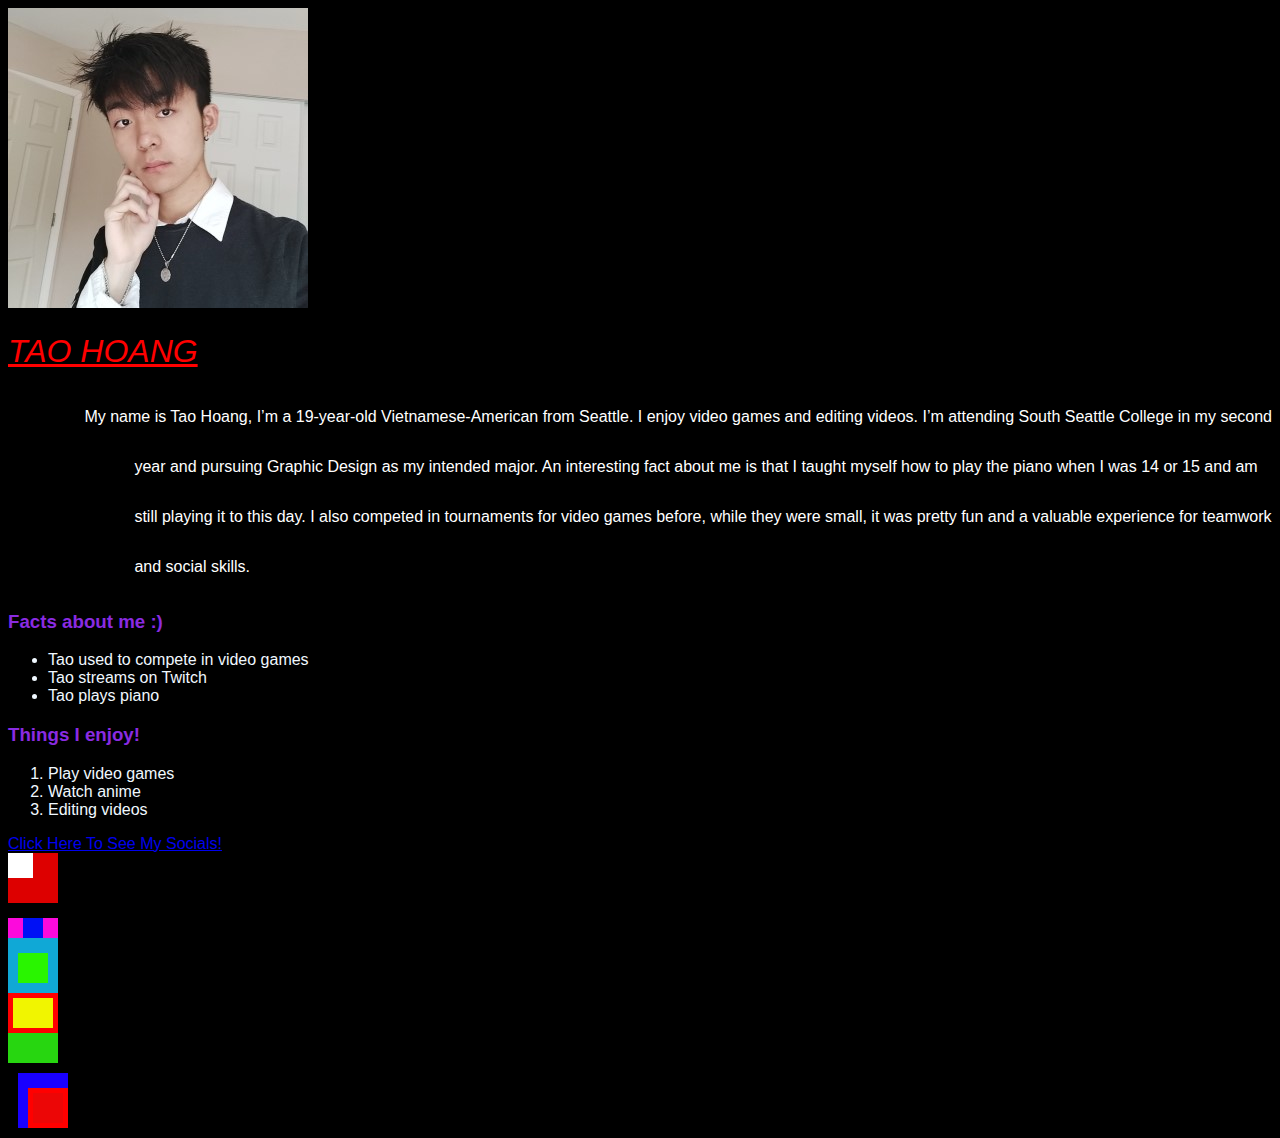
<file: my-first-page/index.html>
<!DOCTYPE html>

<html>
    <head>
        <title>My Life :)</title>
        <link rel="stylesheet" href="./styles.css">
    </head>

    <body>
        <div id="main-container">
            <div class="profile">
                <img src="./images/FWroX5ZUEAAv3MM.jpg" alt="Tao Hoang with black shirt and white collar">
                
                <div class="profile-text">
                    <h1>Tao Hoang</h1>

                    <p>My name is Tao Hoang, I’m a 19-year-old Vietnamese-American from Seattle. I enjoy video games and editing videos. I’m attending South Seattle College in my second year and pursuing Graphic Design as my intended major. An interesting fact about me is that I taught myself how to play the piano when I was 14 or 15 and am still playing it to this day. I also competed in tournaments for video games before, while they were small, it was pretty fun and a valuable experience for teamwork and social skills.</p>

                </div>

            </div>

            <div class="lists">
             <div>
                <h3>Facts about me :)</h3>
                    <ul>
                        <li>Tao used to compete in video games</li>
                        <li>Tao streams on Twitch</li>
                        <li>Tao plays piano</li>
                    </ul>
                </div>
            </div>

            <div class="lists">
                <h3>Things I enjoy!</h3>
                <ol>
                    <li>Play video games</li>
                    <li>Watch anime</li>
                    <li>Editing videos</li>
                </ol>
            </div>

            <div class="button-container">
                <a href="https://linktr.ee/TaoseU" target="_blank">Click Here To See My Socials!</a>
            </div>
        </div>

        <div class="big-box">
            <div class="little-box">
                
            </div>
        </div>

            <div class="big-box2">
                <div class="little-box2">
                    
                </div>
            </div>

            <div class="big-box3">
                <div class="little-box3">
                    
                </div>
            </div>

            <div class="big-box4">
                <div class="little-box4">
                    
                </div>
            </div>

            <div class="big-box5">
                <div class="little-box5">
                    
                </div>
            </div>
            
        </div>
    </body>
</html>
</file>
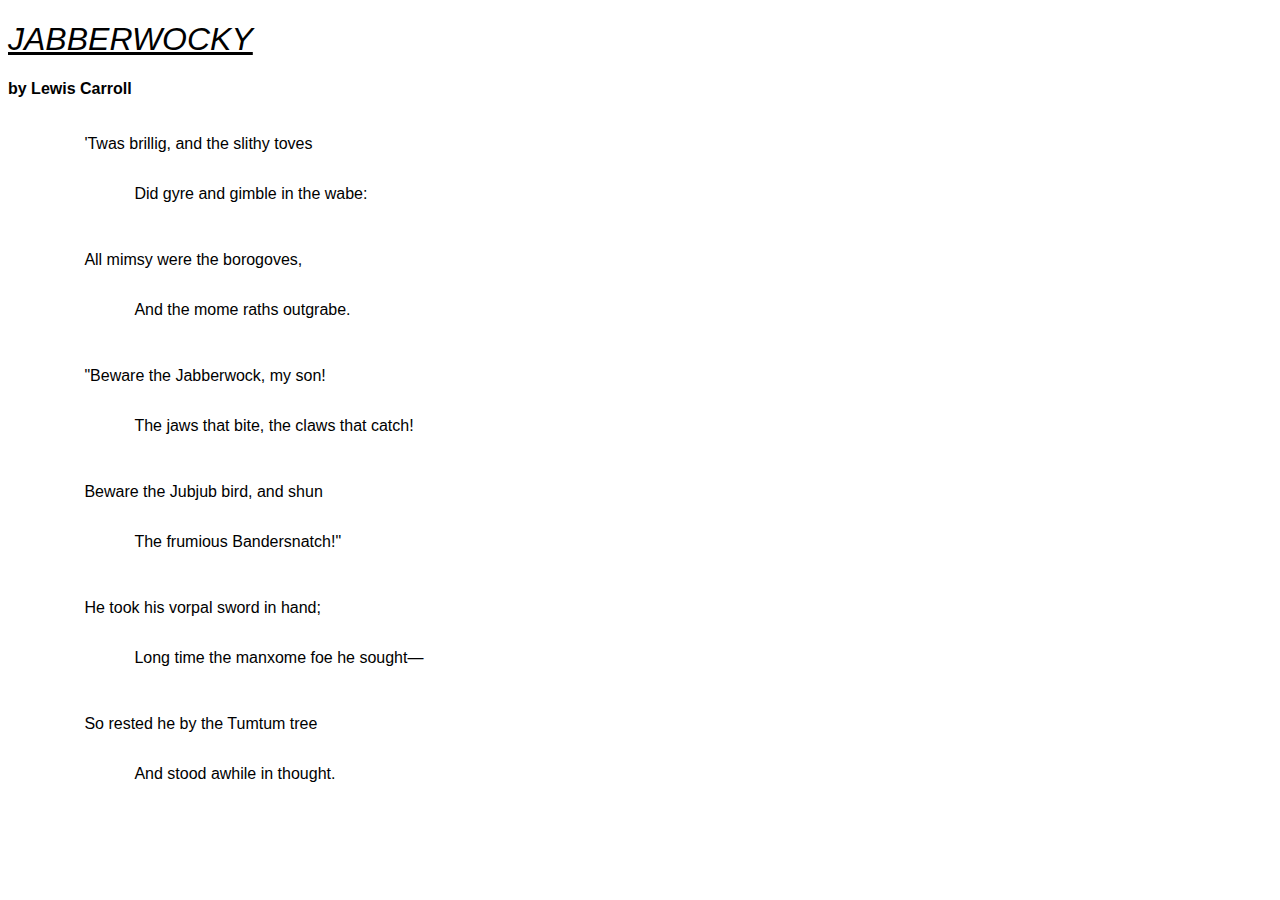
<file: poemassignment/index.html>
<!DOCTYPE html>
<html lang="en">
<head>
    <meta charset="UTF-8">
    <meta http-equiv="X-UA-Compatible" content="IE=edge">
    <meta name="viewport" content="width=device-width, initial-scale=1.0">
    <title>Document</title>
    <link rel="stylesheet" href="./styles.css">
</head>
<body>
    
    <h1>Jabberwocky</h1>

    <h4>by Lewis Carroll</h4>

 

    <p>'Twas brillig, and the slithy toves
        <br>
        Did gyre and gimble in the wabe:</p>

    <p>All mimsy were the borogoves,
        <br>
        And the mome raths outgrabe.</p>

    <p>"Beware the Jabberwock, my son!
        <br>
        The jaws that bite, the claws that catch!</p>

    <p>Beware the Jubjub bird, and shun
        <br>
        The frumious Bandersnatch!"</p>


    <p>He took his vorpal sword in hand;
        <br>
        Long time the manxome foe he sought—</p>
        
    <p>So rested he by the Tumtum tree
        <br>
        And stood awhile in thought.</p>
</body>
</html>
</file>
<file: my-first-page/styles.css>
body{background-color:rgb(0, 0, 0);}

.profile h1 {color:rgb(255, 0, 0);}

h2{color:aquamarine}

h3{color:blueviolet}

p{color:rgb(255, 255, 255)}

li{color: aliceblue;}

.big-box{

    width: 50px;

    height: 50px;

}

.little-box {

    width: 25px;

    height: 25px;

}


.big-box {

    background-color: rgb(221, 0, 0);

}


.little-box {

    background-color: rgb(255, 255, 255);

}

.big-box2 {
    width: 50px;

    height: 20px;
}

.little-box2 {

    width: 20px;

    height: 20px;

    margin: 30%

}

.big-box2 {

    background-color: rgb(252, 10, 220);

}


.little-box2 {

    background-color: rgb(0, 16, 245);

}

.big-box3 {
    width: 50px;

    height: 50px;

    padding-top: 5px;
}

.little-box3 {

    width: 30px;

    height: 30px;

    margin: 10px;

}

.big-box3 {

    background-color: rgb(16, 168, 214);

}


.little-box3 {

    background-color: rgb(41, 245, 0);

}

.big-box4 {
    width: 50px;

    height: 70px;

}

.little-box4 {

    width: 40px;

    height: 30px;

    border: 5px solid red;

}

.big-box4 {

    background-color: rgb(39, 214, 16);
}


.little-box4 {

    background-color: rgb(241, 245, 0);

}

.big-box5 {
    width: 50px;

    height: 50px;

    margin: 10px;

    padding-top: 5px;

}

.little-box5 {

    width: 30px;

    height: 30px;

    margin: 10px;

    margin-top: 10px;

    border: 5px solid red;

}

.big-box5 {

    background-color: rgb(25, 0, 255);
}


.little-box5 {

    background-color: rgb(236, 6, 6);

}

@import url('https://fonts.googleapis.com/css2?family=Poppins:ital,wght@0,100;0,300;0,500;0,800&display=swap');

body {
    font-family:  'Fjalla One', sans-serif;
}

h1 {
    font-weight: 200;
    font-style: oblique;
    text-decoration: underline;
    text-transform: uppercase;
}

p {
    line-height: 50px;
    margin-bottom: 1px;
    margin-left: 10%;
    text-indent: -50px;
}
</file>
<file: poemassignment/styles.css>
@import url('https://fonts.googleapis.com/css2?family=Poppins:ital,wght@0,100;0,300;0,500;0,800&display=swap');

body {
    font-family:  'Fjalla One', sans-serif;
}

h1 {
    font-weight: 200;
    font-style: oblique;
    text-decoration: underline;
    text-transform: uppercase;
}

p {
    line-height: 50px;
    margin-bottom: 1px;
    margin-left: 10%;
    text-indent: -50px;
}
</file>
